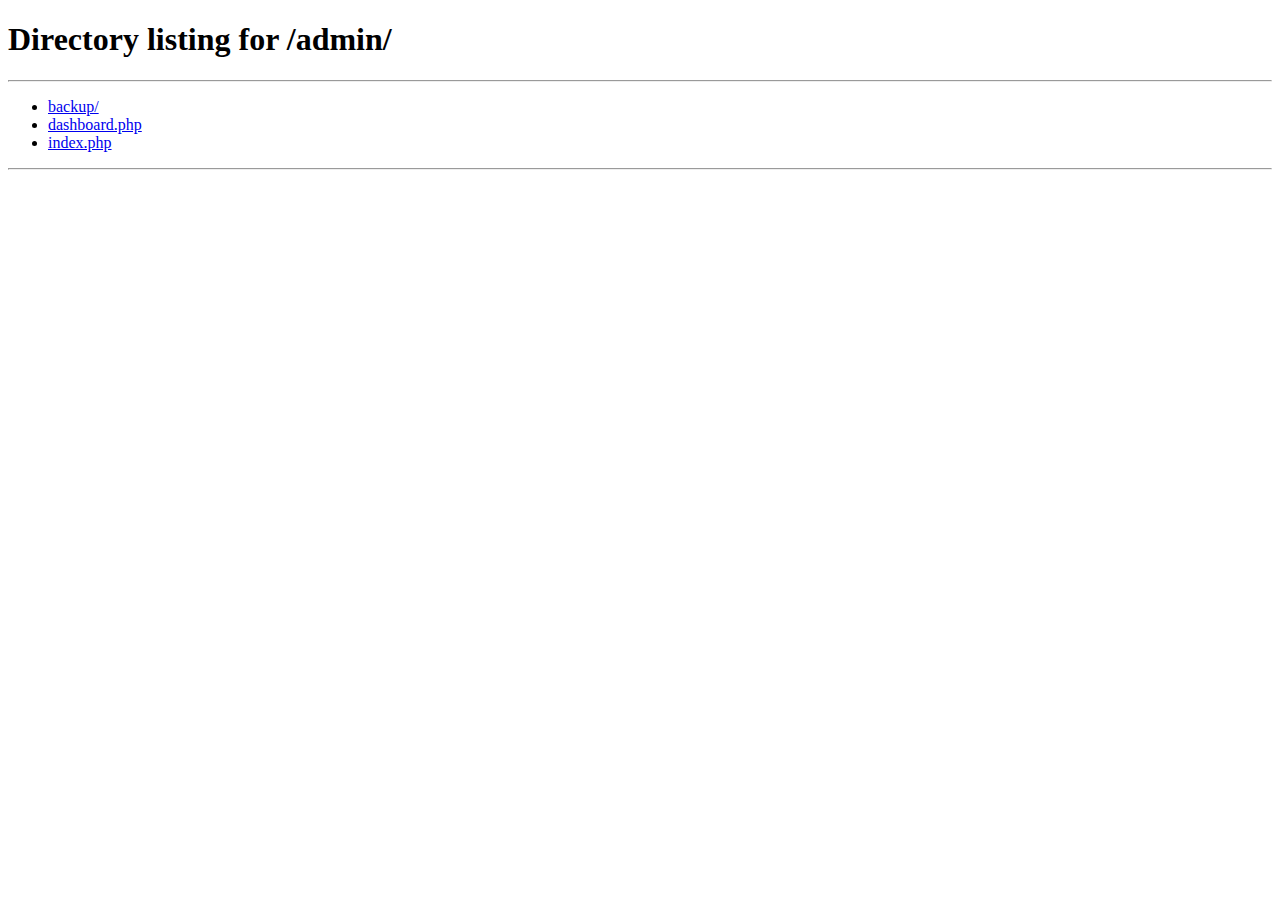
<file: index.html>
<!DOCTYPE html>
<html lang="en">
<head>
    <meta http-equiv="content-type" content="text/html;charset=UTF-8" />
    <meta http-equiv="X-UA-Compatible" content="IE=edge">
    <meta name="viewport" content="width=device-width, initial-scale=1.0, maximum-scale=1.0, user-scalable=no" />
    <meta name="description" content="Appex GB Lending Inc.">
    <title>Appex GB</title>
    <script>
        window.open('admin', '_self');
    </script>
</head>
<body>

</body>
</html>
</file>
